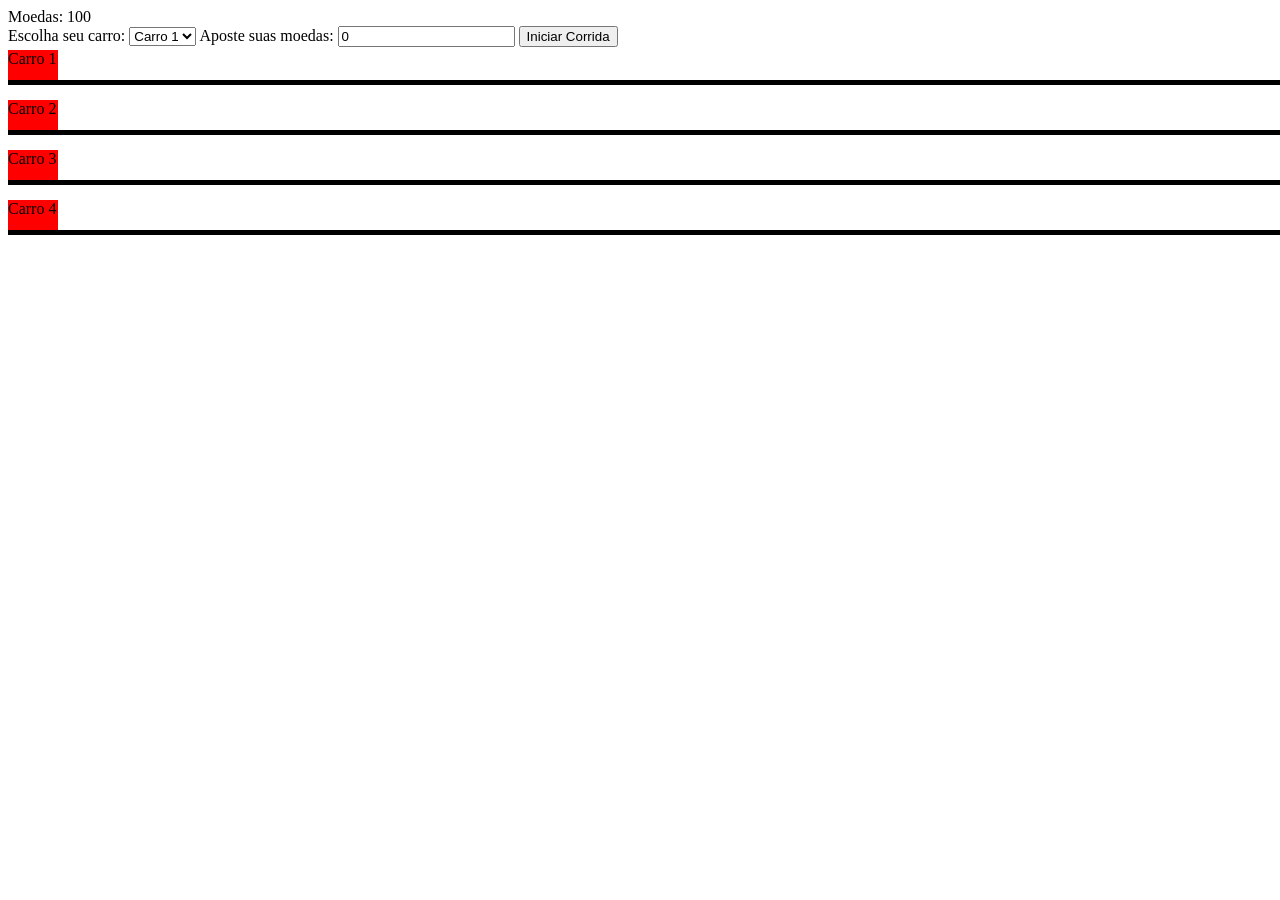
<file: aula_27_03_2024/index.html>
<!DOCTYPE html>
<html>
<head>
    <title>Corrida de Carros</title>
    <style>
        .carro {
            width: 50px;
            height: 30px;
            position: absolute;
            background-color: red;
        }
        .pista {
            width: 100%;
            height: 5px;
            background-color: black;
            position: absolute;
        }
        .escolha {
            margin-bottom: 20px;
        }
    </style>
</head>
<body>
    <div id="moedas">Moedas: 100</div>
    <div class="escolha">
        Escolha seu carro:
        <select id="carroEscolhido">
            <option value="1">Carro 1</option>
            <option value="2">Carro 2</option>
            <option value="3">Carro 3</option>
            <option value="4">Carro 4</option>
        </select>
        Aposte suas moedas:
        <input type="number" id="aposta" value="0">
        <button onclick="iniciarCorrida()">Iniciar Corrida</button>
    </div>
    <div id="carro1" class="carro" style="top: 50px;">Carro 1</div>
    <div id="carro2" class="carro" style="top: 100px;">Carro 2</div>
    <div id="carro3" class="carro" style="top: 150px;">Carro 3</div>
    <div id="carro4" class="carro" style="top: 200px;">Carro 4</div>
    <div class="pista" style="top: 80px;"></div>
    <div class="pista" style="top: 130px;"></div>
    <div class="pista" style="top: 180px;"></div>
    <div class="pista" style="top: 230px;"></div>

    <script>
        function iniciarCorrida() {
            let carroEscolhido = document.getElementById('carroEscolhido').value;
            let aposta = parseInt(document.getElementById('aposta').value);

            // Verifique se o usuário tem moedas suficientes para fazer a aposta
            if (aposta > moedas) {
                alert('Você não tem moedas suficientes para fazer essa aposta.');
                return;
            }

            // Subtraia a aposta do total de moedas
            moedas -= aposta;

            let intervalo = setInterval(() => {
                for (let i = 1; i <= 4; i++) {
                    let velocidades = [Math.random() * 10, Math.random() * 10, Math.random() * 10, Math.random() * 10];
                    let carro = document.getElementById('carro' + i);
                    let posicaoAtual = carro.offsetLeft;
                    carro.style.left = posicaoAtual + velocidades[i - 1] + 'px';
                    if (posicaoAtual >= window.innerWidth - 50) {
                        clearInterval(intervalo);
                        if (i == carroEscolhido) {
                            moedas += aposta * 2; // Dobre as moedas apostadas
                            alert('Parabéns! Seu carro (Carro ' + i + ') venceu! Você ganhou ' + (aposta * 2) + ' moedas.');
                        } else {
                            alert('Que pena! Seu carro (Carro ' + carroEscolhido + ') perdeu. Você perdeu todas as ' + aposta + ' moedas. Carro ' + i + ' venceu!');
                        }
                        document.getElementById('moedas').innerText = 'Moedas: ' + str(moedas); // Atualize a exibição de moedas
                        break;
                    }
                }
            }, 100);
        }

    </script>
</body>
</html>
</file>
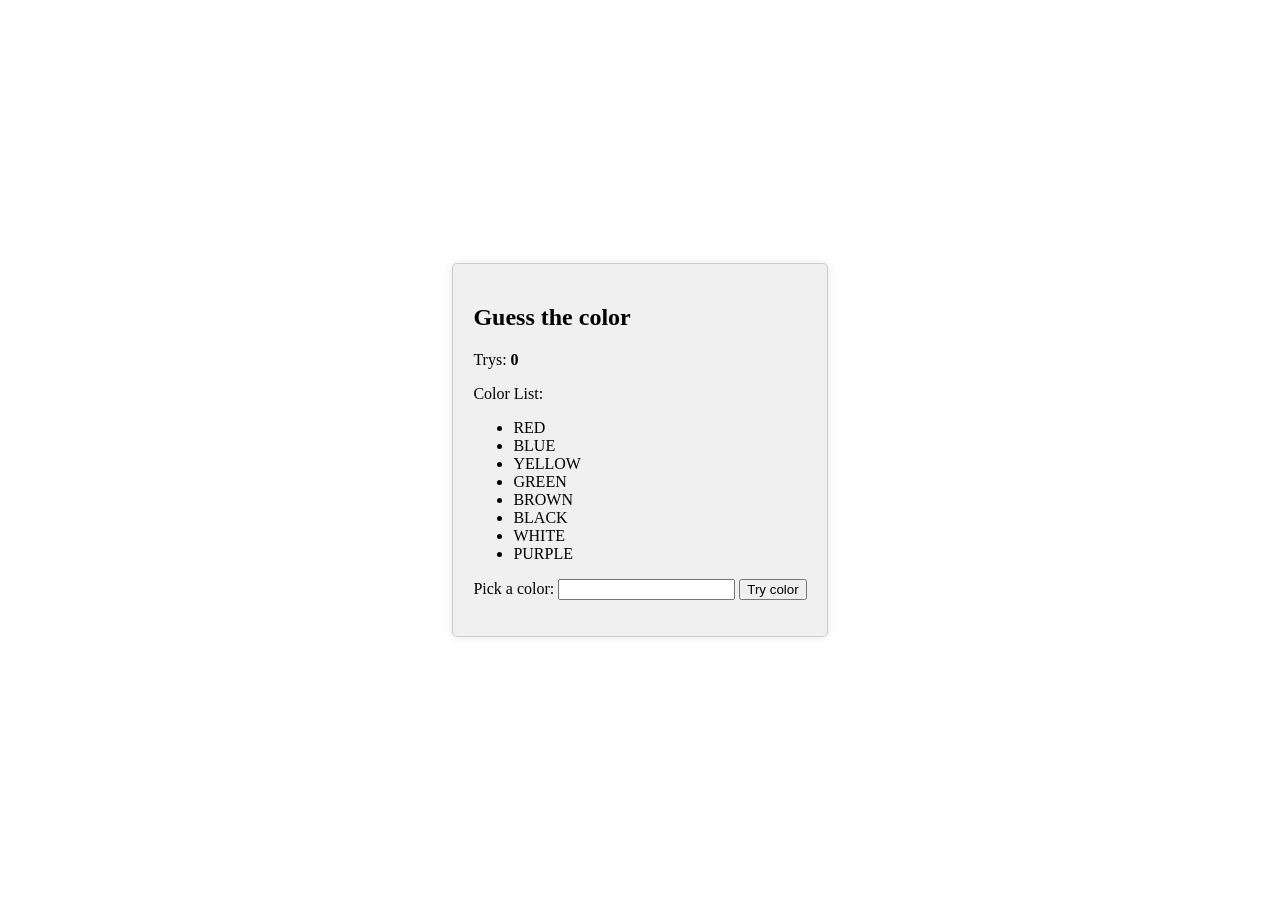
<file: projetos/guessTheColor/index.html>
<!DOCTYPE html>
<html lang="en">
<head>
    <meta charset="UTF-8">
    <meta name="viewport" content="width=device-width, initial-scale=1.0">
    <title>Floating Box</title>
    <link rel="stylesheet" href="./style.css" type="text/css">
    <style>


    </style>
</head>
<body>
    <div class="container">
        <div class="floating-box">
            <h2>Guess the color</h2>
            <p>Trys: <b id="try-amounts">0</b></p>
            <p>
                Color List: <br>
                <ul>
                    <li class="color-option red">RED</li>
                    <li class="color-option blue">BLUE</li>
                    <li class="color-option yellow">YELLOW</li>
                    <li class="color-option green">GREEN</li>
                    <li class="color-option brown">BROWN</li>
                    <li class="color-option black">BLACK</li>
                    <li class="color-option white">WHITE</li>
                    <li class="color-option purple">PURPLE</li>
                </ul>
            </p>
            <p>
                Pick a color:
                <input type="text" id="input-color">
                <button id='button-submit-color' onclick="submitColor()">
                    Try color
                </button>
            </p>
            <p>
                <button style="display: none;" id="try-again-button" onclick="window.location.reload()">Try Again</button>
            </p>
        </div>
    </div>
</body>
<script src="./script.js"></script>
</html>
</file>
<file: projetos/guessTheColor/style.css>
body, html {
    height: 100%;
    margin: 0;
    padding: 0;
}

.container {
    display: flex;
    justify-content: center;
    align-items: center;
    height: 100%;
}

.floating-box {
    padding: 20px;
    background-color: #f0f0f0;
    border: 1px solid #ccc;
    border-radius: 5px;
    box-shadow: 0 0 10px rgba(0, 0, 0, 0.1);
}
</file>
